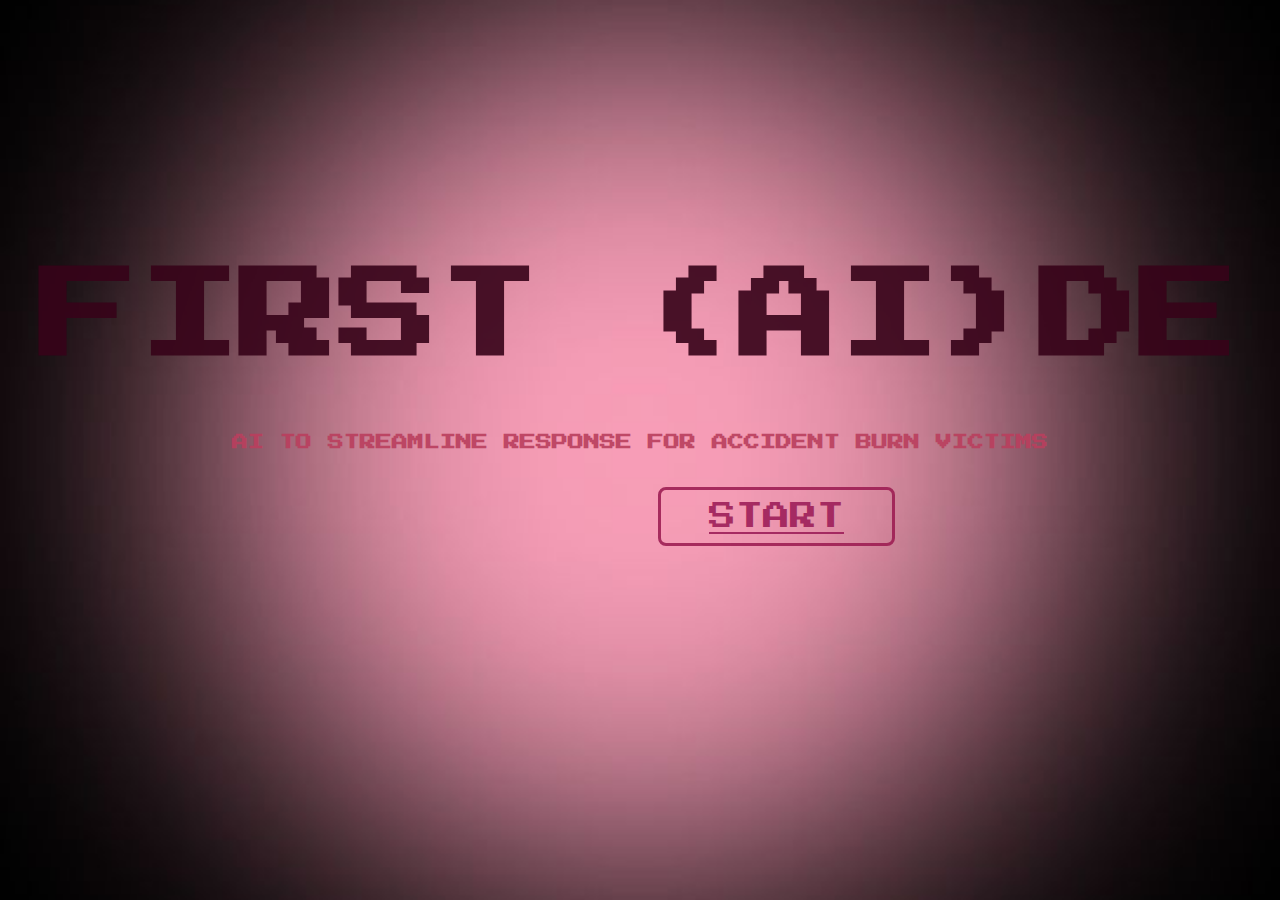
<file: Gamecon/index.html>
<!DOCTYPE html>
<html lang="en">
<head>
    <meta charset="UTF-8">
    <meta http-equiv="X-UA-Compatible" content="IE=edge">
    <meta name="viewport" content="width=device-width, initial-scale=1.0">
    <title>Document</title>
    <link href="css/landing.css" rel="stylesheet">
</head>
<body>
    <h1>FIRST (AI)DE</h1>
    <h4>AI TO STREAMLINE RESPONSE FOR ACCIDENT BURN VICTIMS</h4>
<div>
    <a href="home.html"class="btn">START</a>
</div>
</body>
</html>
</file>
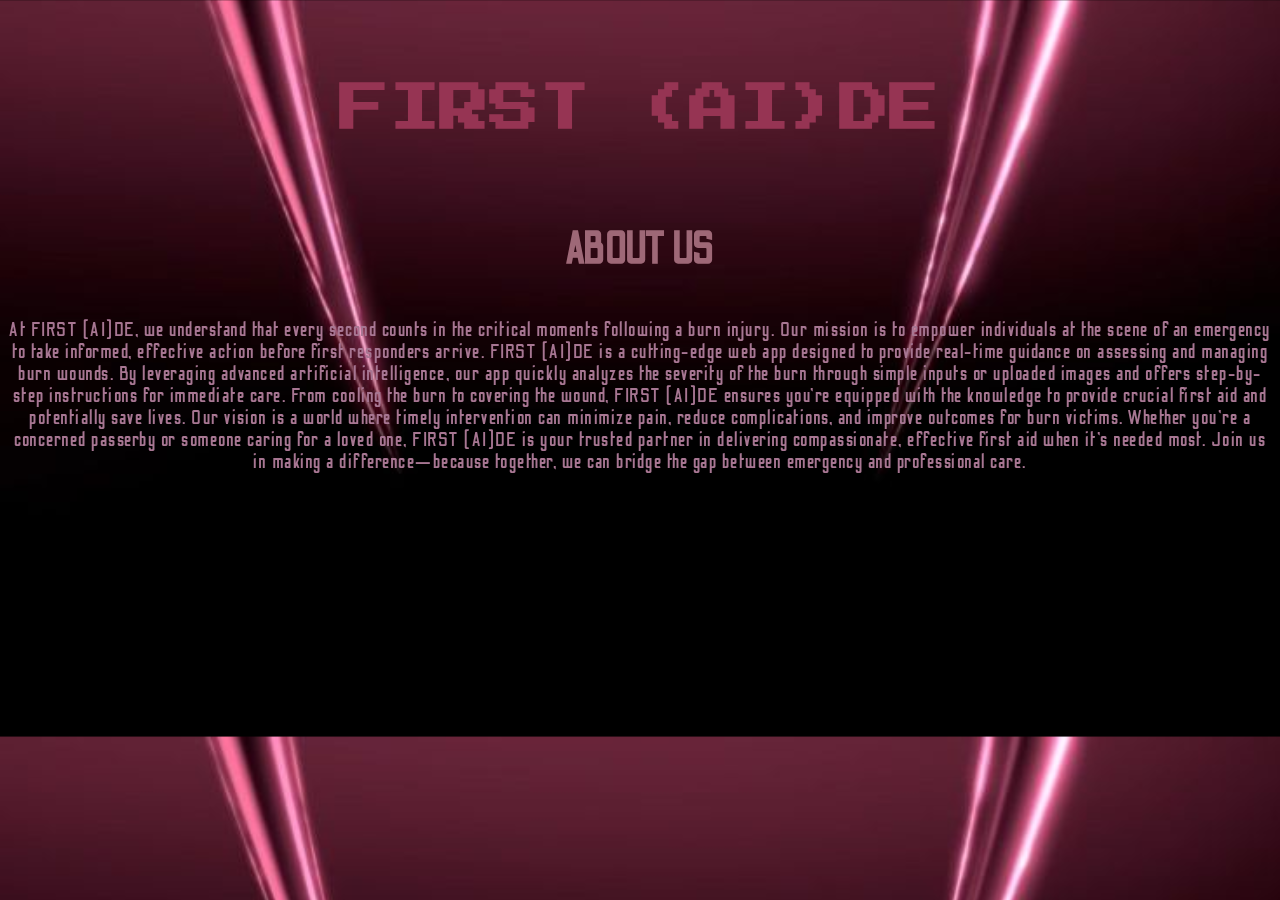
<file: Gamecon/about.html>
<!DOCTYPE html>
<html lang="en">
  <head>
    <meta charset="UTF-8" />
    <meta http-equiv="X-UA-Compatible" content="IE=edge" />
    <meta name="viewport" content="width=device-width, initial-scale=1.0" />
    <title>about us</title>
    <link rel="stylesheet" type="text/css" href="css/about.css" />
  </head>
  <body>
    <h1>FIRST (AI)DE</h1>
    <h3>ABOUT US</h3>
    <p>
      At FIRST (AI)DE, we understand that every second counts in the critical moments following a burn injury. Our mission is to empower individuals at the scene of an emergency to take informed, effective action before first responders arrive.

FIRST (AI)DE is a cutting-edge web app designed to provide real-time guidance on assessing and managing burn wounds. By leveraging advanced artificial intelligence, our app quickly analyzes the severity of the burn through simple inputs or uploaded images and offers step-by-step instructions for immediate care. From cooling the burn to covering the wound, FIRST (AI)DE ensures you’re equipped with the knowledge to provide crucial first aid and potentially save lives.

Our vision is a world where timely intervention can minimize pain, reduce complications, and improve outcomes for burn victims. Whether you're a concerned passerby or someone caring for a loved one, FIRST (AI)DE is your trusted partner in delivering compassionate, effective first aid when it’s needed most.

Join us in making a difference—because together, we can bridge the gap between emergency and professional care.
    </p>
  </body>
</html>
</file>
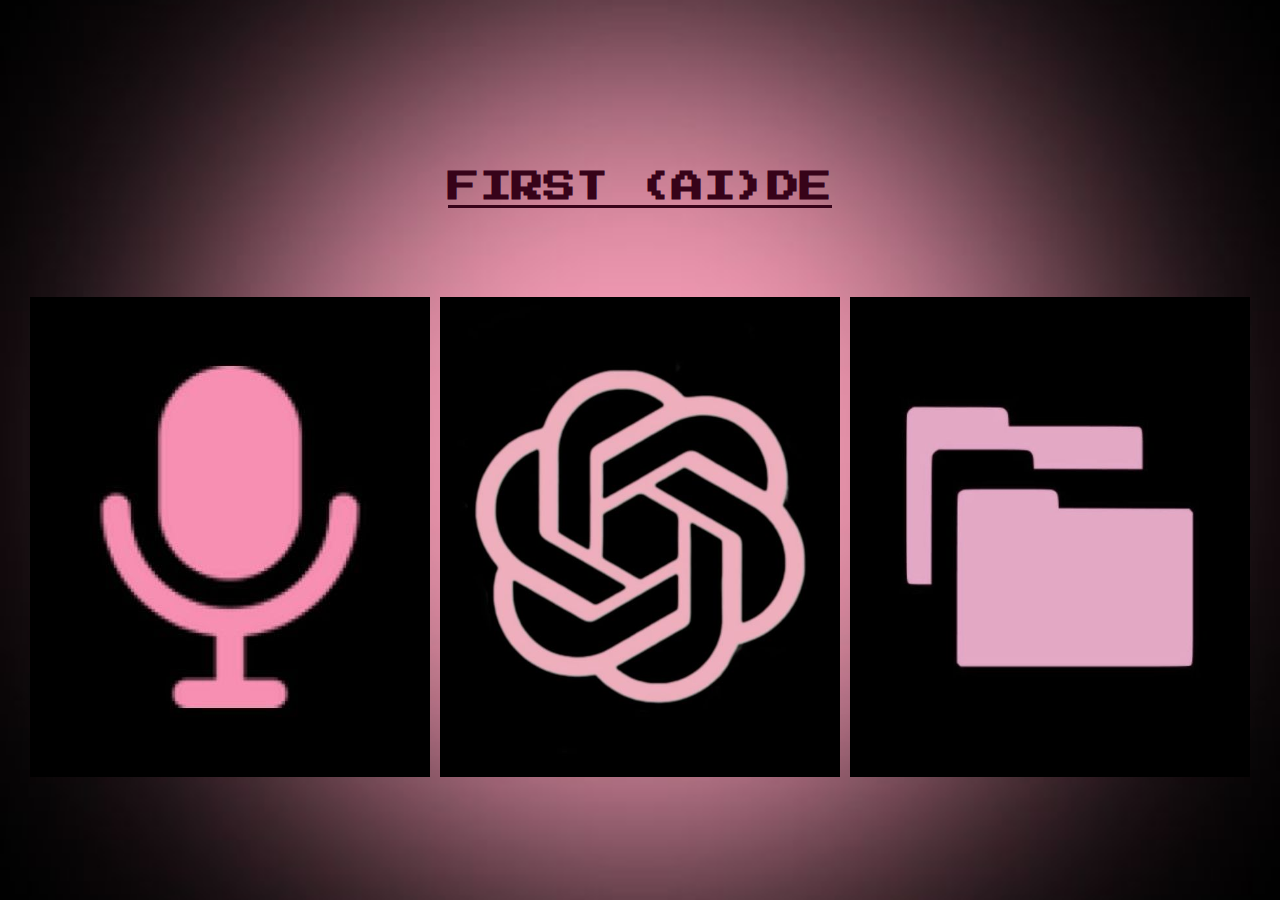
<file: Gamecon/home.html>
<!DOCTYPE html>
<html lang="eng">
  <head>
    <title>Cards</title>
    <link
      rel="stylesheet"
      href="https://pro.fontawesome.com/releases/v5.10.0/css/all.css"
      integrity="sha384-AYmEC3Yw5cVb3ZcuHtOA93w35dYTsvhLPVnYs9eStHfGJvOvKxVfELGroGkvsg+p"
      crossorigin="anonymous"
    />
    <link rel="stylesheet" href="css/home.css" />
  </head>
  <body>
    <!--NAVIGATION-->
    <div id="mySidenav" class="sidenav">
      <a href="javascript:void(0)" class="closebtn" onclick="closeNav()"
        >&times;</a
      >
      <a href="index.html">HOME</a>
      <a href="http://127.0.0.1:8000/">VOICE CHAT AI</a>
      <a href="http://127.0.0.1:5000/">TEXT CHAT AI</a>
      <a href="groups.html">VISUAL AI</a>
      <a href="about.html">ABOUT US</a>
    </div>
    <div class="bars">
      <span onclick="openNav()">
        <i class="fa fa-bars" class="checkbtn"></i
      ></span>
    </div>
    <div id="main"></div>
    <!--NAVIGATION AREA ENDS-->
    <header>
      <a href="index.html"><h1>FIRST (AI)DE</h1></a>
    </header>
    <div class="grid">
      <div class="card">
        <div class="card__content">
          <div class="card__front">
            <h3 class="card__title"></h3>
            <p class="card__subtitle"></p>
          </div>

          <div class="card__back">
            <a href="http://127.0.0.1:8000/">
              <button class="button">USE</button>
            </a>
            <p class="card__body">
              USE VOICE GUIDANCE FOR YOUR FIRST AID NEEDS (IF THE DEGREE OF BURN IS KNOWN AND THE USER HAS ADEQUATE FIRST AID KNOWLEDGE)
            </p>
          </div>
        </div>
      </div>

      <div class="card">
        <div class="card__content">
          <div class="card2__front">
            <h3 class="card__title"></h3>
            <p class="card__subtitle"></p>
          </div>

          <div class="card__back">
            <a href="http://127.0.0.1:5000">
              <button class="button">USE</button>
            </a>
            <p class="card__body">
              USE TEXT BASED GUIDANCE FOR YOUR FIRST AID NEEDS(BEST FOR PEOPLE WHO NEED MATERIAL FOR REFRENCE)
            </p>
          </div>
        </div>
      </div>

      <div class="card">
        <div class="card__content">
          <div class="card3__front">
            <h3 class="card__title"></h3>
            <p class="card__subtitle"></p>
          </div>

          <div class="card__back">
            <a href="groups.html">
              <button class="button">USE</button>
            </a>
            <p class="card__body">
              BEST FOR PEOPLE WHO HAVE NO FIRST HAND KNOWLEDGE OF BURN CARE
               AND NEED MORE HELP IN DETERMINING THE ADEQUATE METHODS OF AID
            </p>
          </div>
        </div>
      </div>
    </div>
  </body>
  <script src="js/home.js"></script>
</html>
</file>
<file: Gamecon/css/landing.css>
@import url("https://fonts.googleapis.com/css2?family=Press+Start+2P&display=swap");
* {
  font-family: "Press Start 2P", cursive;
}
h1 {
  text-align: center;
  font-size: 100px;
  padding-top: 2em;
  color: #370319;
  text-shadow: 0 0 5px #fff, 0 0 10px #fff, 0 0 20px rgb(194, 73, 107)rgb(194, 73, 107)
    0 0 40px rgb(194, 73, 107), 0 0 55px rgb(194, 73, 107), 0 0 70px rgb(194, 73, 107);
}
h4 {
  text-align: center;
  color:rgb(186, 63, 94);
}
.btn {
  margin-left: 650px;
  display: inline-block;
  padding: 0.8rem 3rem;
  border: 0.2rem solid #9e1f54;
  color: #9e1f5a;
  cursor: pointer;
  font-size: 1.7rem;
  border-radius: 0.5rem;
  position: relative;
  overflow: hidden;
  z-index: 0;
  margin-top: 1rem;
}
.btn::before {
  content: "";
  position: absolute;
  top: 0;
  right: 0;
  width: 0%;
  height: 100%;
  background: #a02b5e;
  transition: 0.3s linear;
  z-index: -1;
}
.btn:hover::before {
  width: 100%;
  left: 0;
}
.btn:hover {
  color: whitesmoke;
}
body {
  background-image:url(../images/download\ \(1\).jpg);
  background-position: center center;
  background-size: cover;
  background-attachment: fixed;
  opacity: 0.9;
}
</file>
<file: Gamecon/css/about.css>
@import url("https://fonts.googleapis.com/css2?family=Press+Start+2P&display=swap");
@import url("https://fonts.googleapis.com/css2?family=Odibee+Sans&display=swap");

body {
  background-image: url('../images/homebg.jpg');
  filter: brightness(70%);
  background-size: cover;
}
p {
  text-align: center;
  color: #eea8d1;
  font-family: "Odibee Sans", cursive;
  letter-spacing: 1.5px;
  font-size: 20px;
}
h1 {
  font-family: "Press Start 2P", cursive;
  text-align: center;
  font-size: 50px;
  padding-top: 1em;
  color: #d64b77;
  text-shadow: 0 0 5px #fff, 0 0 10px #fff, 0 0 20pxrgb(232, 152, 213), 0 0 30px rgb(232, 152, 213),
  0 0 40px rgb(232, 152, 213), 0 0 55px rgb(232, 152, 213)3, 0 0 70px rgb(232, 152, 213);

}
h3 {
  font-family: "Odibee Sans", cursive;
  text-align: center;
  font-size: 45px;
  color: rgb(225, 148, 170);
  padding-top: 1em;
  text-shadow: 0 0 5px #fff, 0 0 10px #fff, 0 0 20pxrgb(232, 152, 213), 0 0 30px rgb(232, 152, 213),
    0 0 40px rgb(232, 152, 213), 0 0 55px rgb(232, 152, 213)3, 0 0 70px rgb(232, 152, 213);

}
</file>
<file: Gamecon/css/home.css>
@import url("https://fonts.googleapis.com/css?family=Oswald:400,700");
@import url("https://fonts.googleapis.com/css2?family=Press+Start+2P&display=swap");

header {
  font-family: "Press Start 2P", cursive;
  color: black;
  margin-top: 1rem;
  text-shadow: 0 0 5px #fff, 0 0 10px #fff, 0 0 20pxrgb(232, 152, 213), 0 0 30px rgb(232, 152, 213),
    0 0 40px rgb(232, 152, 213), 0 0 55px rgb(232, 152, 213)3, 0 0 70px rgb(232, 152, 213);

}
header a {
  color: #370319;
}
/*---CARD TRANSFORM----*/

:root {
  --level-one: translateZ(3rem);
  --level-two: translateZ(6rem);
  --level-three: translateZ(9rem);

  --fw-normal: 400;
  --fw-bold: 700;

  --clr: #ecb3e1;
}

*,
*::before,
*::after {
  box-sizing: border-box;
  margin: 0;
}

body {
  height: 100vh;
  display: grid;
  place-items: center;
  font-family: "Oswald", sans-serif;
  background-image: url(../images/download\ \(1\).jpg);
  background-size: cover;
  background-position: center center;
  padding-bottom: 100px;
}

.card {
  width: 400px;
  margin-right: 50%;
  margin-top: 3rem;
}

.card__content {
  text-align: center;
  position: relative;
  padding: 15em 5em;
  transition: transform 1.5s;
  transform-style: preserve-3d;
}

.card:hover .card__content {
  transform: rotateY(0.5turn);
}

.card__front,
.card__back {
  position: absolute;
  top: 0;
  bottom: 0;
  left: 0;
  right: 0;
  padding: 5em 3em;
  backface-visibility: hidden;
  transform-style: preserve-3d;
  display: grid;
  align-content: center;
}

.card__front {
  background-image: url(../images/voice\ chat.jpg);
  background-position: center center;
  background-blend-mode: overlay;
  color: rgb(11, 11, 10);
}

.card__front::before {
  content: "";
  position: absolute;
  --spacer: 1em;
  top: var(--spacer);
  bottom: var(--spacer);
  left: var(--spacer);
  right: var(--spacer);
  transform: var(--level-one);
}

.card__title {
  font-size: 3.5rem;
  transform: var(--level-three);
  order: 2;
  text-transform: uppercase;
}

.card__subtitle {
  transform: var(--level-two);
  text-transform: uppercase;
  letter-spacing: 4px;
  font-size: 0.75rem;
  font-weight: var(--fw-bold);
  opacity: 0.7;
}

.card__body {
  transform: var(--level-two);
  font-weight: var(fw-normal);
  font-size: 1.5rem;
  line-height: 1.6;
}

.card__back {
  transform: rotateY(0.5turn);
  color: rgb(182, 80, 117);
  background: #070707; 
}

/*-----GRID LAYOUT---*/
.grid {
  display: grid;
  grid-template-columns: repeat(3, 1fr);
  grid-template-rows: repeat(12);
  grid-gap: 10px;
}

/*--RESPONSIVE RULES---*/
@media screen and (max-width: 1250px){
.grid{
  display: grid;
  grid-template-columns: repeat(2, 1fr);
  grid-column-gap: 5rem;
}
}

@media screen and (max-width: 900px){
  .grid{
    display: grid;
    grid-template-columns: repeat(1, 1fr);
    grid-column-gap: 5rem;
  }
  }
  

/*------CARD 2----*/

.card2__front {
  position: absolute;
  top: 0;
  bottom: 0;
  left: 0;
  right: 0;
  padding: 5em 3em;
  backface-visibility: hidden;
  transform-style: preserve-3d;
  display: grid;
  align-content: center;
}
.card2__front {
  background-image: url(../images/textchat.jpg);
  background-size: cover;
  background-position: center center;
  text-align: center;
  background-blend-mode: overlay;
}
.card2__front::before {
  content: "";
  position: absolute;
  --spacer: 1em;
  top: var(--spacer);
  bottom: var(--spacer);
  left: var(--spacer);
  right: var(--spacer);
  transform: var(--level-one);
}
/*-----CARD 3----*/

.card3__front {
  position: absolute;
  top: 0;
  bottom: 0;
  left: 0;
  right: 0;
  padding: 5em 3em;
  backface-visibility: hidden;
  transform-style: preserve-3d;
  display: grid;
  align-content: center;
}
.card3__front {
  background-image: url(../images/visual.jpg);
  background-size: cover;
  background-position: center center;
  background-blend-mode: overlay;
  color: rgb(23, 23, 22);
}
.card3__front::before {
  content: "";
  position: absolute;
  --spacer: 1em;
  top: var(--spacer);
  bottom: var(--spacer);
  left: var(--spacer);
  right: var(--spacer);
  transform: var(--level-one);
}


.button {
  padding: 10px;
  width: 30%;
  font-family: "Oswald", sans-serif;
  font-weight: bold;
  background-color: rgb(194, 120, 160);
  margin-left: 5px;
}

/*SIDEBAR NAV*/
.sidenav {
  height: 100%;
  width: 0;
  position: fixed;
  z-index: 1;
  top: 0;
  left: 0;
  background-color: #111;
  overflow-x: hidden;
  padding-top: 60px;
  transition: 0.5s;
}
/* The navigation menu links */
.sidenav a {
  padding: 8px 8px 8px 32px;
  text-decoration: none;
  font-size: 25px;
  color: #e46d8d;
  display: block;
  transition: 0.3s;
}
/* When you mouse over the navigation links, change their color */
.sidenav a:hover {
  color: #f1f1f1;
}
/* Position and style the close button (top right corner) */
.sidenav .closebtn {
  position: absolute;
  top: 0;
  right: 25px;
  font-size: 36px;
  margin-left: 50px;
}
/* Style page content - use this if you want to push the page content to the right when you open the side navigation */
#main {
  transition: margin-left 0.5s;
  padding: 20px;
}
/* On smaller screens, where height is less than 450px, change the style of the sidenav (less padding and a smaller font size) */
@media screen and (max-height: 450px) {
  .sidenav {
    padding-top: 15px;
  }
  .sidenav a {
    font-size: 18px;
  }
}
.bars {
  margin-right: 95%;
  color: white;
  font-size: 30px;
}
/*SIDEBAR AREA ENDS*/
</file>
